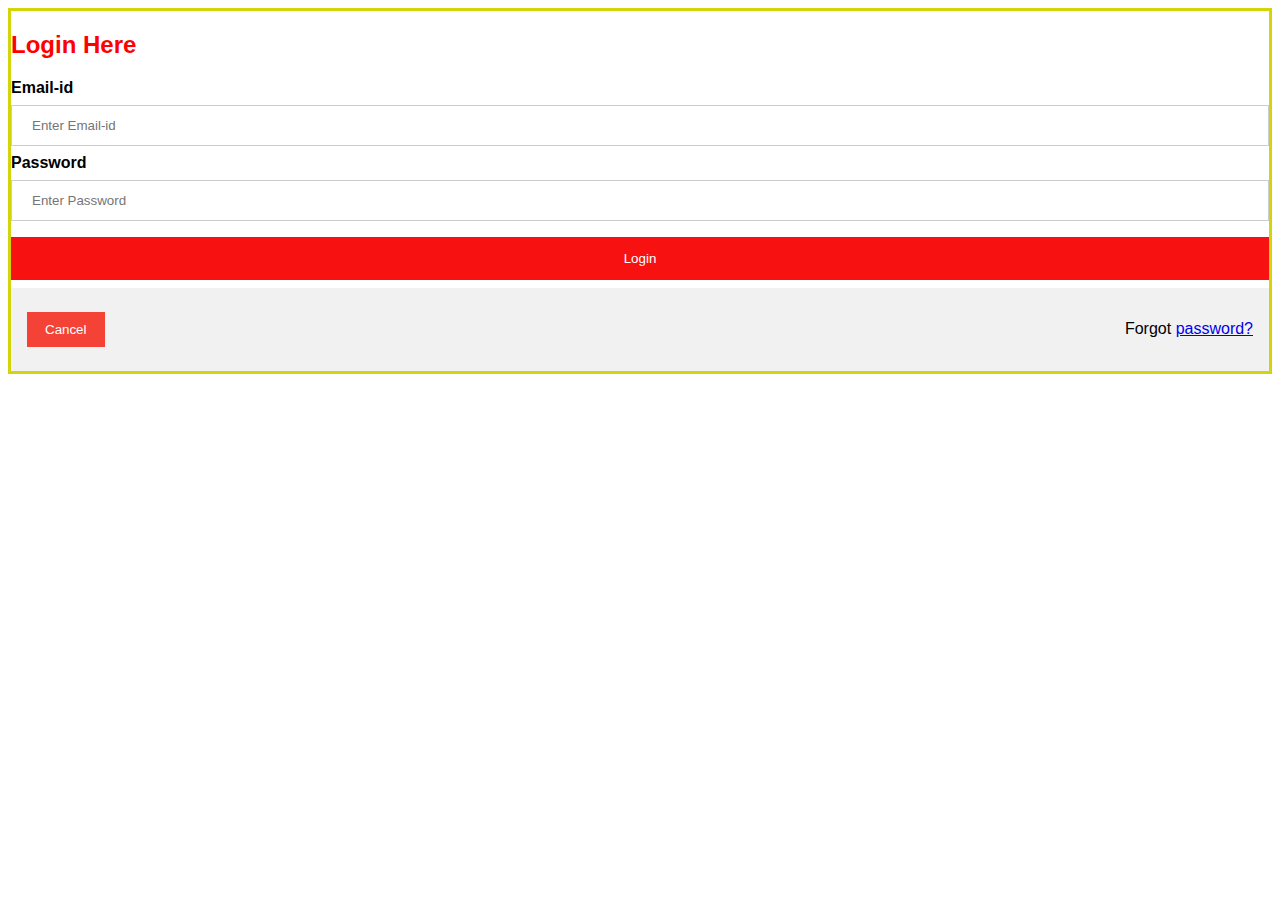
<file: login_form.html>
<!DOCTYPE html>
<html>
<head>
<meta name="viewport" content="width=device-width, initial-scale=1">
<style>
body {font-family: Arial, Helvetica, sans-serif; border: 3px solid #d4d40a}
form {border: 3px solid #f1f1f1;}

input[type=text], input[type=password] {
  width: 100%;
  padding: 12px 20px;
  margin: 8px 0;
  display: inline-block;
  border: 1px solid #ccc;
  box-sizing: border-box;
}
h2{
    font-family:'Lucida Sans', 'Lucida Sans Regular', 'Lucida Grande', 'Lucida Sans Unicode', Geneva, Verdana, sans-serif;

    color: rgb(255, 0, 0);
}

button {
  background-color: #f81111;
  color: white;
  padding: 14px 20px;
  margin: 8px 0;
  border: none;
  cursor: pointer;
  width: 100%;
}

button:hover {
  opacity: 0.8;
}

.cancelbtn {
  width: auto;
  padding: 10px 18px;
  background-color: #f44336;
}

.imgcontainer {
  text-align: center;
  margin: 24px 0 12px 0;
}

img.avatar {
  width: 10%;
  border-radius: 50%;
}

.container {
  padding: 16px;
}

span.psw {
  float: right;
  padding-top: 16px;
}


@media screen and (max-width: 300px) {
  span.psw {
     display: block;
     float: none;
  }
  .cancelbtn {
     width: 100%;
  }
  
}
</style>
</head>
<body>

<h2>Login Here </h2>



  

    <label for="uname"><b>Email-id</b></label>
    <input type="text" placeholder="Enter Email-id" name="emailid" required>

    <label for="psw"><b>Password</b></label>
    <input type="password" placeholder="Enter Password" name="psw" required>

    

    <button type="submit">Login</button>
    
  </div>

  <div class="container" style="background-color:#f1f1f1">
   <a href="mini_project.html"> <button type="button" class="cancelbtn">Cancel</button></a>
    <span class="psw">Forgot <a href="#">password?</a></span>
  </div>
</form>

</body>
</html>
</file>
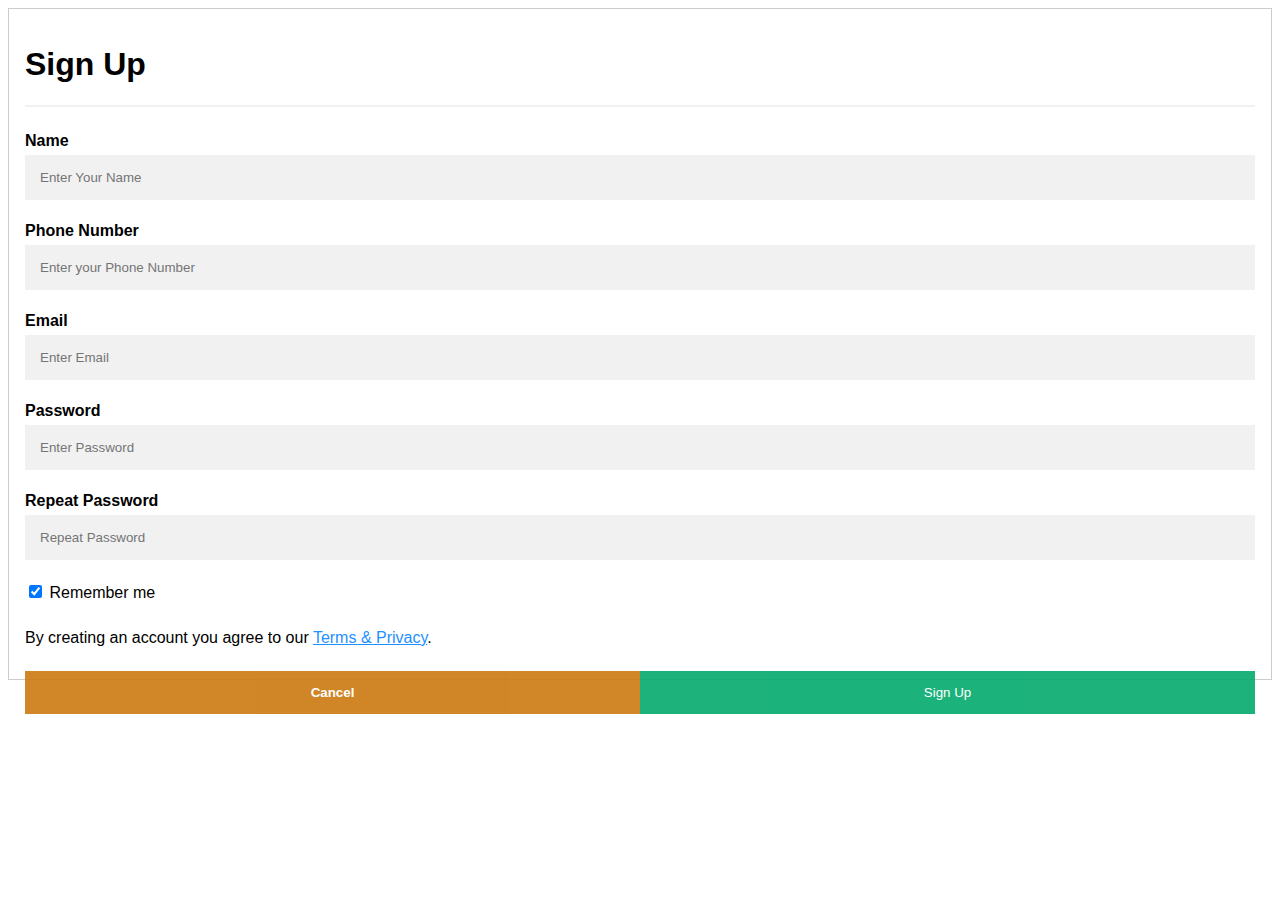
<file: regester_form.html>
<!DOCTYPE html>
<html>
<style>
body {font-family: Arial, Helvetica, sans-serif;}
* {box-sizing: border-box}


input[type=text], input[type=password] {
  width: 100%;
  padding: 15px;
  margin: 5px 0 22px 0;
  display: inline-block;
  border: none;
  background: #f1f1f1;
}

input[type=text]:focus, input[type=password]:focus {
  background-color: #ddd;
  outline: none;
}

hr {
  border: 1px solid #f1f1f1;
  margin-bottom: 25px;
}

button {
  background-color: #04AA6D;
  color: white;
  padding: 14px 20px;
  margin: 8px 0;
  border: none;
  cursor: pointer;
  width: 100%;
  opacity: 0.9;
}




.cancelbtn {
  padding: 14px 20px;
  background-color: rgb(204, 122, 15);
  color: #fff;
  font-weight: bold;
}
.cancelbtn:hover{
    background-color:red ;
}
.signupbtn:hover{
    background-color: #0b8400;
    color: #fff;
    font-weight: bold;
}

.cancelbtn, .signupbtn {
  float: left;
  width: 50%;
}


.container {
  padding: 16px;
}



</style>
<body>

<form action="/action_page.php" style="border:1px solid #ccc">
  <div class="container">
    <h1>Sign Up</h1>
    
    <hr>
    <label for="email"><b>Name</b></label>
    <input type="text" placeholder="Enter Your Name" name="email" required>

    <label for="email"><b>Phone Number</b></label>
    <input type="text" placeholder="Enter your Phone Number" name="email" required>

    <label for="email"><b>Email</b></label>
    <input type="text" placeholder="Enter Email" name="email" required>

    <label for="psw"><b>Password</b></label>
    <input type="password" placeholder="Enter Password" name="psw" required>

    <label for="psw-repeat"><b>Repeat Password</b></label>
    <input type="password" placeholder="Repeat Password" name="psw-repeat" required>
    
    <label>
      <input type="checkbox" checked="checked" name="remember" style="margin-bottom:15px"> Remember me
    </label>
    
    <p>By creating an account you agree to our <a href="#" style="color:dodgerblue">Terms & Privacy</a>.</p>

    <div class="clearfix">
      <a href="mini_project.html"><button type="button" class="cancelbtn">Cancel</button></a>
      <button type="submit" class="signupbtn">Sign Up</button>
    </div>
  </div>
</form>

</body>
</html>
</file>
